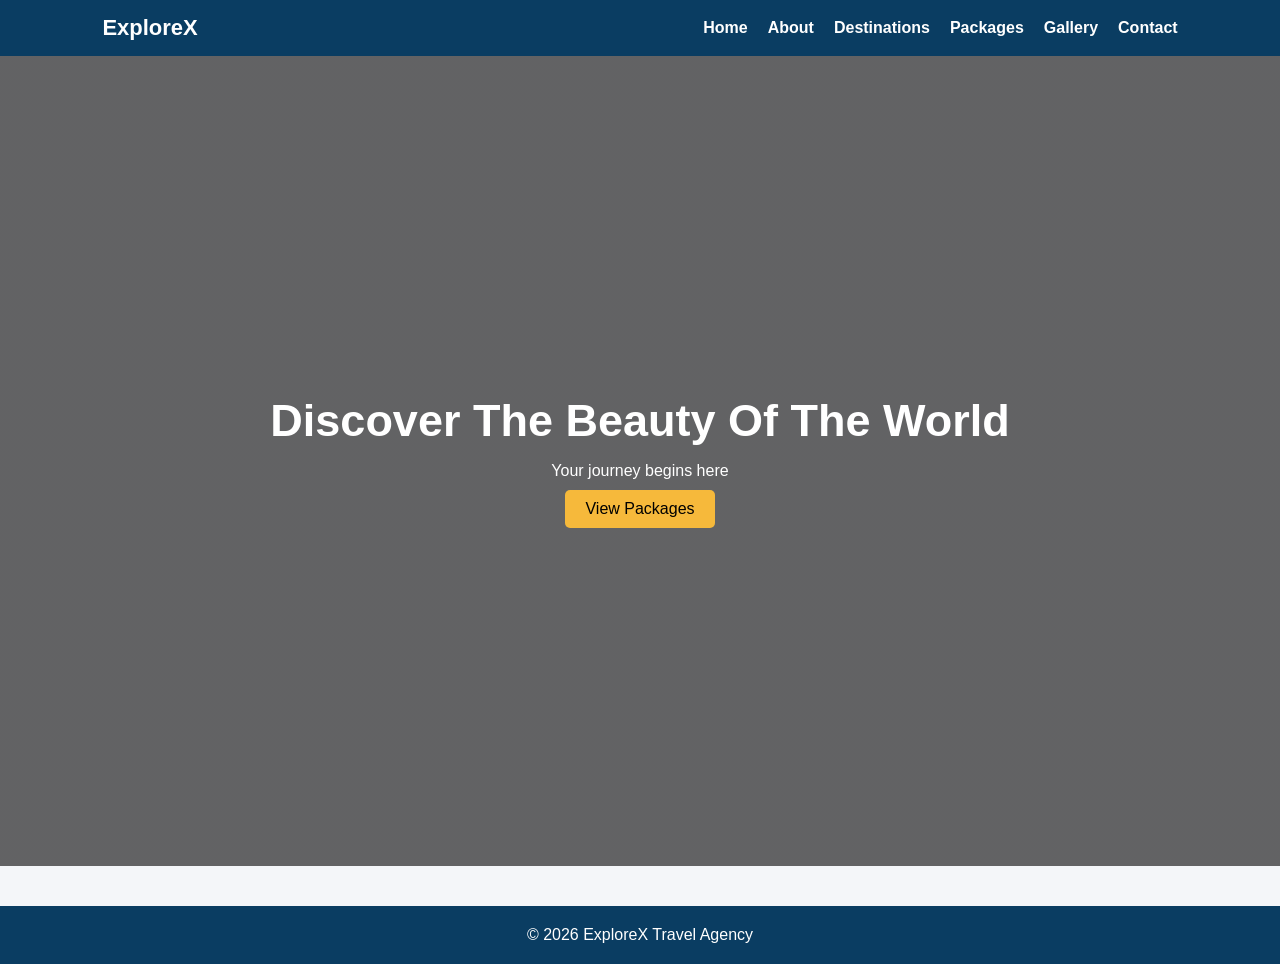
<file: index.html>
<!DOCTYPE html>
<html>
<head>
    <title>ExploreX | Home</title>
    <link rel="stylesheet" href="Style.css">
</head>
<body>

<header>
    <div class="logo">ExploreX</div>
    <nav>
         <a href="index.html">Home</a> 
        <a href="about.html" class="active">About</a> 
        <a href="destination.html">Destinations</a> 
       <a href="packages.html">Packages</a> 
       <a href="gallery.html">Gallery</a> 
       <a href="contact.html">Contact</a> 
    </nav>
</header>
<main>
<section class="hero">
    <div>
        <h1>Discover The Beauty Of The World</h1>
        <p>Your journey begins here</p>
        <a href="packages.html" class="btn">View Packages</a>
    </div>
</section>
</main>
<footer>
    © 2026 ExploreX Travel Agency
</footer>

<script src="script.js"></script>

</body>
</html>
</file>
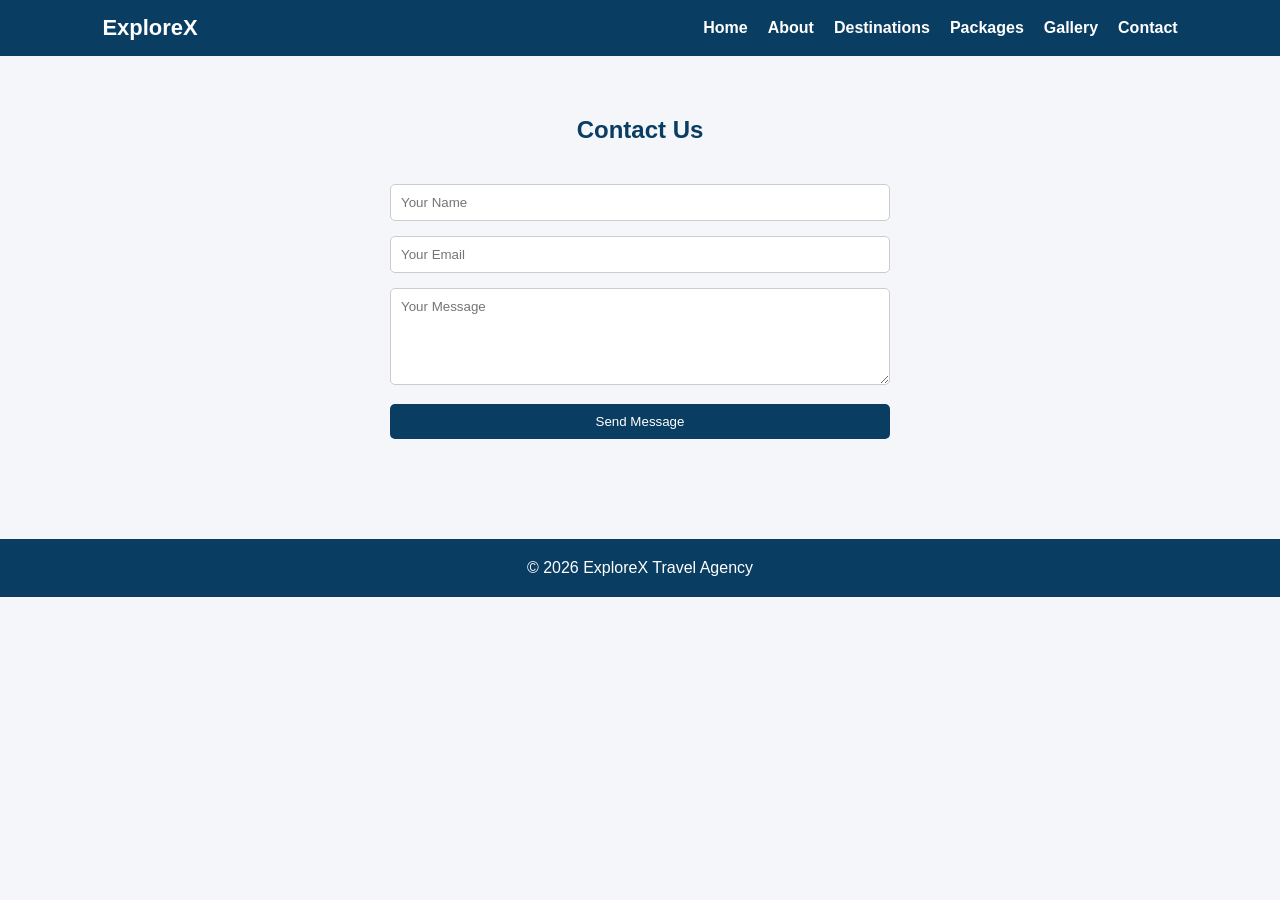
<file: contact.html>
<!DOCTYPE html>
<html>
<head>
    <title>Contact | ExploreX</title>
    <link rel="stylesheet" href="Style.css">
</head>
<body>

<header>
    <div class="logo">ExploreX</div>
     <nav>
         <a href="index.html">Home</a> 
        <a href="about.html" class="active">About</a> 
        <a href="destination.html">Destinations</a> 
       <a href="packages.html">Packages</a> 
       <a href="gallery.html">Gallery</a> 
       <a href="contact.html">Contact</a> 
    </nav>
</header>
<main>
<section class="section">
    <h2>Contact Us</h2>
    <form onsubmit="alert('Message Sent Successfully!'); return false;">
        <input type="text" placeholder="Your Name" required>
        <input type="email" placeholder="Your Email" required>
        <textarea rows="5" placeholder="Your Message" required></textarea>
        <button type="submit">Send Message</button>
    </form>
</section>
</main>
<footer>
    © 2026 ExploreX Travel Agency
</footer>

<script src="script.js"></script>

</body>
</html>
</file>
<file: Style.css>
*{
    margin:0;
    padding:0;
    box-sizing:border-box;
    font-family: 'Segoe UI', sans-serif;
}

body{
    background:#f4f6f9;
    color:#333;
}

header{
    background:#0a3d62;
    padding:15px 8%;
    display:flex;
    justify-content:space-between;
    align-items:center;
}

.logo{
    color:#fff;
    font-size:22px;
    font-weight:bold;
}

nav {
  display: flex;
  justify-content: center;
  gap: 20px;
}

nav a {
  color: white;
  text-decoration: none;
  font-weight: bold;
}

nav a:hover {
  text-decoration: underline;
}

.hero{
    height:90vh;
    background:linear-gradient(rgba(0,0,0,0.6),rgba(0,0,0,0.6)),
    url('https://images.unsplash.com/photo-1507525428034-b723cf961d3e');
    background-size:cover;
    background-position:center;
    display:flex;
    justify-content:center;
    align-items:center;
    text-align:center;
    color:white;
    padding:20px;
}

.hero h1{
    font-size:45px;
    margin-bottom:15px;
}

.btn{
    display:inline-block;
    padding:10px 20px;
    background:#f6b93b;
    color:#000;
    text-decoration:none;
    border-radius:5px;
    margin-top:10px;
    transition:0.3s;
}

.btn:hover{
    background:#e58e26;
}

.section{
    padding:60px 8%;
}

.section h2{
    text-align:center;
    margin-bottom:40px;
    color:#0a3d62;
}

.grid{
    display:grid;
    grid-template-columns:repeat(auto-fit,minmax(250px,1fr));
    gap:25px;
}

.card{
    background:white;
    border-radius:10px;
    overflow:hidden;
    box-shadow:0 5px 15px rgba(0,0,0,0.1);
    transition:0.3s;
}

.card:hover{
    transform:translateY(-5px);
}

.card img{
    width:100%;
    height:200px;
    object-fit:cover;
}

.card-content{
    padding:20px;
}

footer{
    background:#0a3d62;
    color:white;
    text-align:center;
    padding:20px;
    margin-top:40px;
}

footer a{
    color:#f6b93b;
    text-decoration:none;
    margin:0 8px;
}

form{
    max-width:500px;
    margin:auto;
}

form input, form textarea{
    width:100%;
    padding:10px;
    margin-bottom:15px;
    border-radius:5px;
    border:1px solid #ccc;
}

form button{
    width:100%;
    padding:10px;
    background:#0a3d62;
    color:white;
    border:none;
    border-radius:5px;
    cursor:pointer;
}

form button:hover{
    background:#1e5f8a;
}

@media(max-width:768px){
    .hero h1{
        font-size:30px;
    }

    header{
        flex-direction:column;
        gap:10px;
    }
}
</file>
